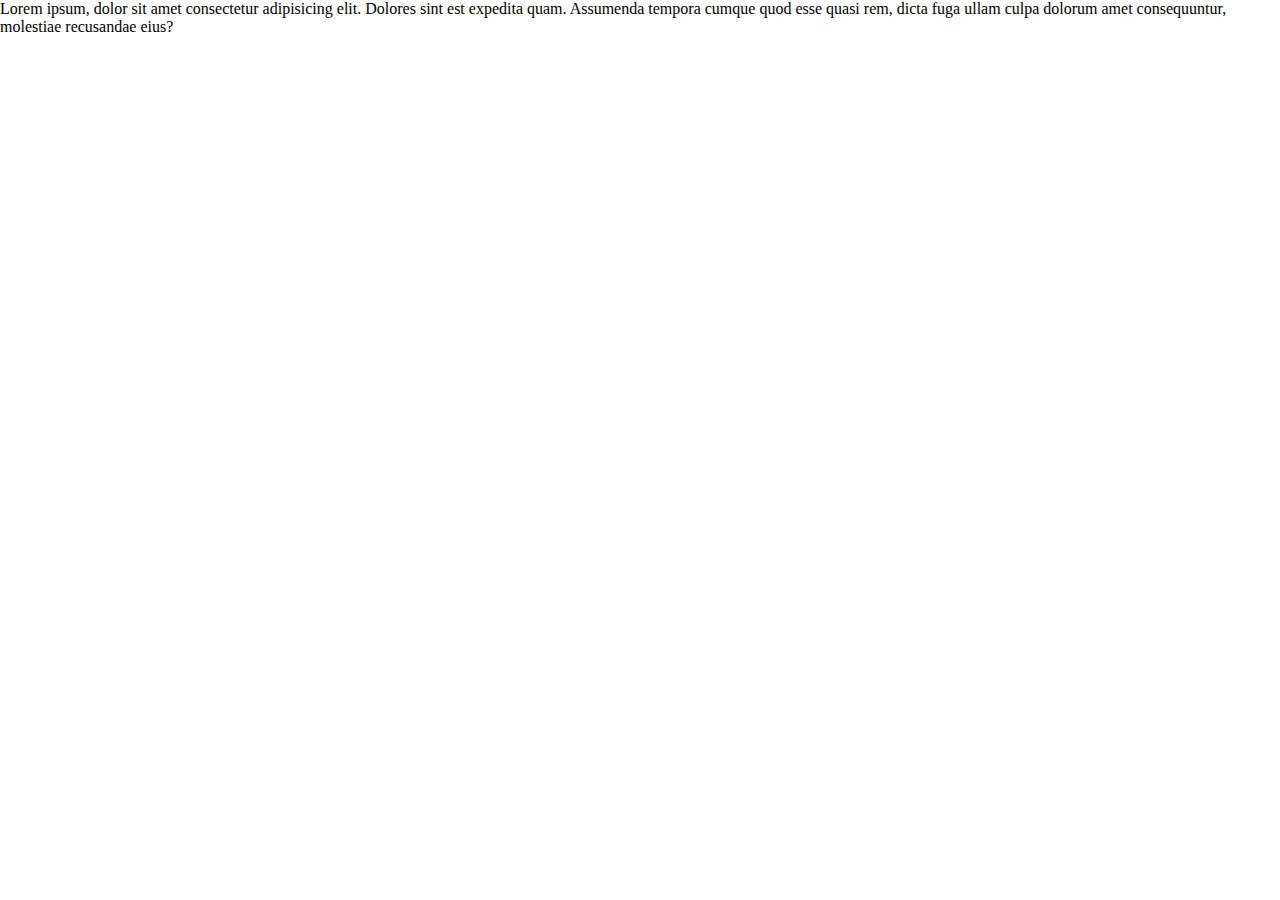
<file: paginas/nosotros.html>
<!DOCTYPE html>
<html lang="en">
<head>
    <meta charset="UTF-8">
    <meta name="viewport" content="width=device-width, initial-scale=1.0">
    <link rel="stylesheet" href="/paginas/style.css">
    <title>Nosotros</title>
</head>
<body>
  


<p> Lorem ipsum, dolor sit amet consectetur adipisicing elit. Dolores sint est expedita quam. Assumenda tempora cumque quod esse quasi rem, dicta fuga ullam culpa dolorum amet consequuntur, molestiae recusandae eius?</p>
   





</body>
</html>
</file>
<file: paginas/style.css>
*{ margin: 0;
   padding: 0 ;
   }



h1 {color: black;
    text-align: center; 
    font-family: "Bona Nova SC", serif;
    }


   
.navbar { background-color: rgb(174, 173, 168);
        }


a:visited {
       color:white;
          }

a:active {
       background-color: rgb(165, 158, 158);
         }


.plataforma-coderfixed { position: fixed ;
                         bottom: 0;
                         right: 0;
                       }



.container1 {
             display: flex;
             justify-content: left;
            }

.texto-container{
                width:50% ;
                max-width: 600px;
                text-align: initial;
                padding: 0px 30px;
                display: flex;
                flex-direction: column;
                justify-content: center;
                }



.img-container1{
               background-image: url(/imagenes/logoadidas.jpg);
               background-size: cover;
               background-position: center center;
               height: 400px;
               width: 600px;}




.container2{
            display: flex;
            justify-content:right;
            
            }

.texto-container2{
               width:50% ;
               max-width: 600px;
               text-align: initial;
               padding: 0px 30px;
               display: flex;
               flex-direction: column;
               justify-content: center;
               }



.img-container2{
              background-image: url(/imagenes/logonike.jpg);
              background-size: cover;
              background-position: center center;
              height: 400px;
              width: 600px;}


.container3 {
                display: flex;
                justify-content: left;
                
                }
    
.texto-container3{
                   width:50% ;
                   max-width: 600px;
                   text-align: initial;
                   padding: 0px 30px;
                   display: flex;
                   flex-direction: column;
                   justify-content: center;
                   }
    
    
    
.img-container3{
                  background-image: url(/imagenes/logoreebok.jpg);
                  background-size: cover;
                  background-position: center center;
                  height: 400px;
                  width: 600px;}
    

.faltainformacion { background-color: yellow; 
                  }

footer nav ul li a { color: black;
                     text-decoration: none;
                   }

.preguntas{ padding:50px 40px 50px 40px; margin: 50px 50px 50px 50px; }

body { background-image: url();
       background-size: cover;
       background-repeat: no-repeat;
     }

.grid-catalogo-container{ display: grid; 
                          grid-template-rows: repeat(6, 680px);
                          grid-template-columns: repeat(3, 1fr);
                          gap: 10px;
                          flex-wrap: wrap ;
                   }
                      
 .grid-catalogo-item { border: 1px black;
                       width: 500px;
                       height: 500px;
                       justify-content: center;
                       align-items: center;
                     }

.grid-catalogo-item { width: 100%;
                      height: 100%;
                    }

.grid-catalogo-item img:hover { width: 100%;
                                height: 100%;
                              }

.footer { background-color: rgb(174, 173, 168);
         position: relative;
         width: 100%;
         min-height: 100px;
         padding: 20px 50px;
         display: flex;
         justify-content: center;
         align-items: center;
         flex-direction: column;
}
.social-icon {display: flex;
justify-content: center;
align-items: center;
margin: 10px 5 px;
flex-wrap: wrap;}

.icon-elem { list-style: none;}

.icon { color: white;
font-size: 32px;
display: inline-block;
margin: 0 10px;
transition: 0.5s;}

.icon:hover {transform: translateY(-10px);}

.menu { display: flex;
justify-content: center;
align-items: center;
position: relative;
margin: 10px 0;
flex-wrap: wrap;}

.menu-elem {list-style: none;}

.menu-icon { color: white;
font-size: 20px;
display: inline-block;
text-decoration: none;
margin: 5px 10px;
opacity: 0.75;
transition: 0.3s; 
 }

.menu-icon:hover{opacity: 1
  ;}




@media only screen and (max-width: 498px){
              body {
              background-color: bisque;
                   }
              .grid-catalogo-container{
                     display: flex;
                   }
}
                     
@media only screen and (min-width:499px) and (max-width: 1500px){
       body {
              background-color:white;
            }
            .grid-catalogo-container{
              display: flex;
            }
       

}
</file>
